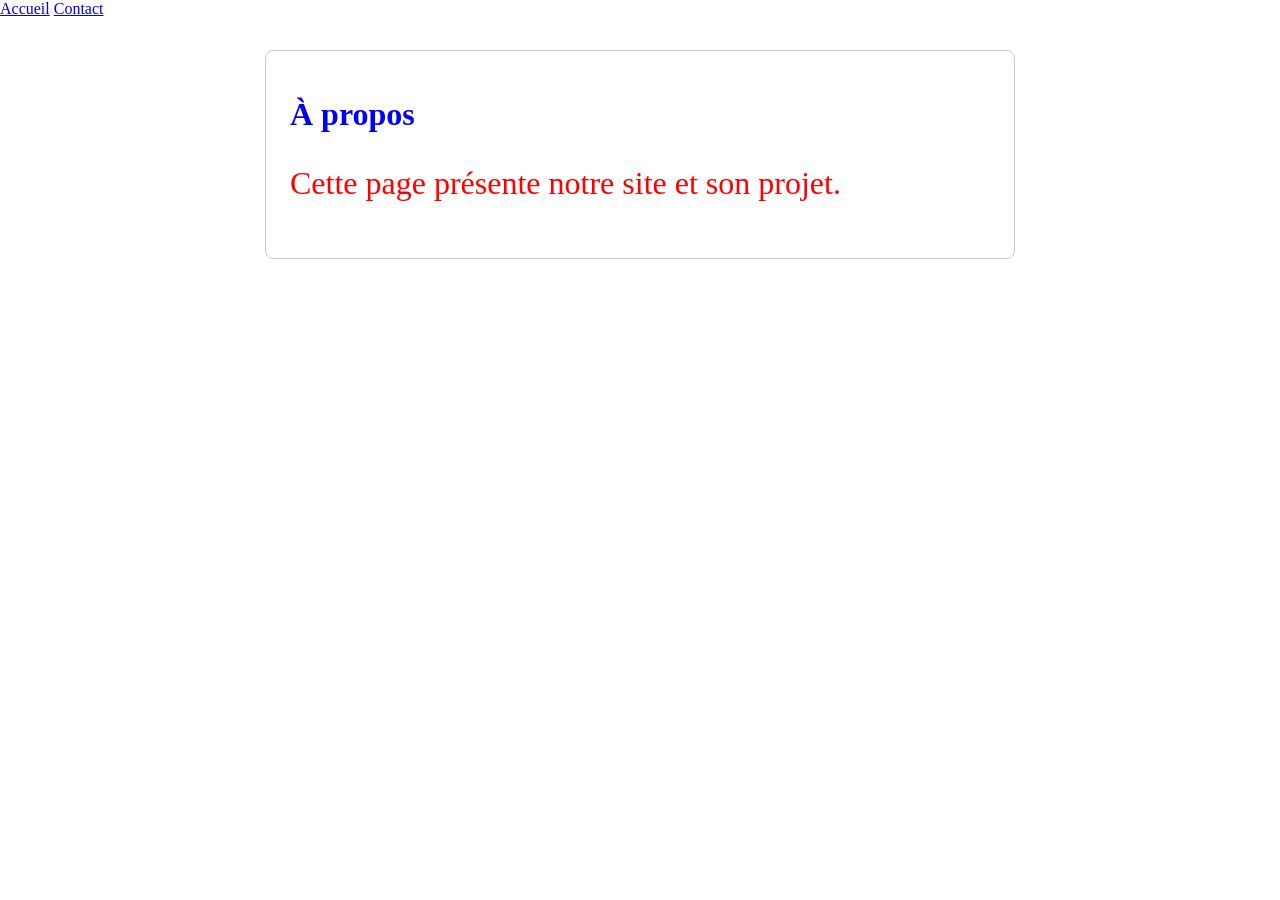
<file: about.html>
<!DOCTYPE html>
<html lang="fr">
<head>
    <meta charset="UTF-8">
    <title>À propos</title>
    <link rel="stylesheet" href="css/ligne.css">
</head>
<body>
    <nav>
        <a href="index.html">Accueil</a>
        <a href="contact.html">Contact</a>
    </nav>

    <div class="about-card">
        <h1>À propos</h1>
        <p>Cette page présente notre site et son projet.</p>
    </div>
</body>
</html>
</file>
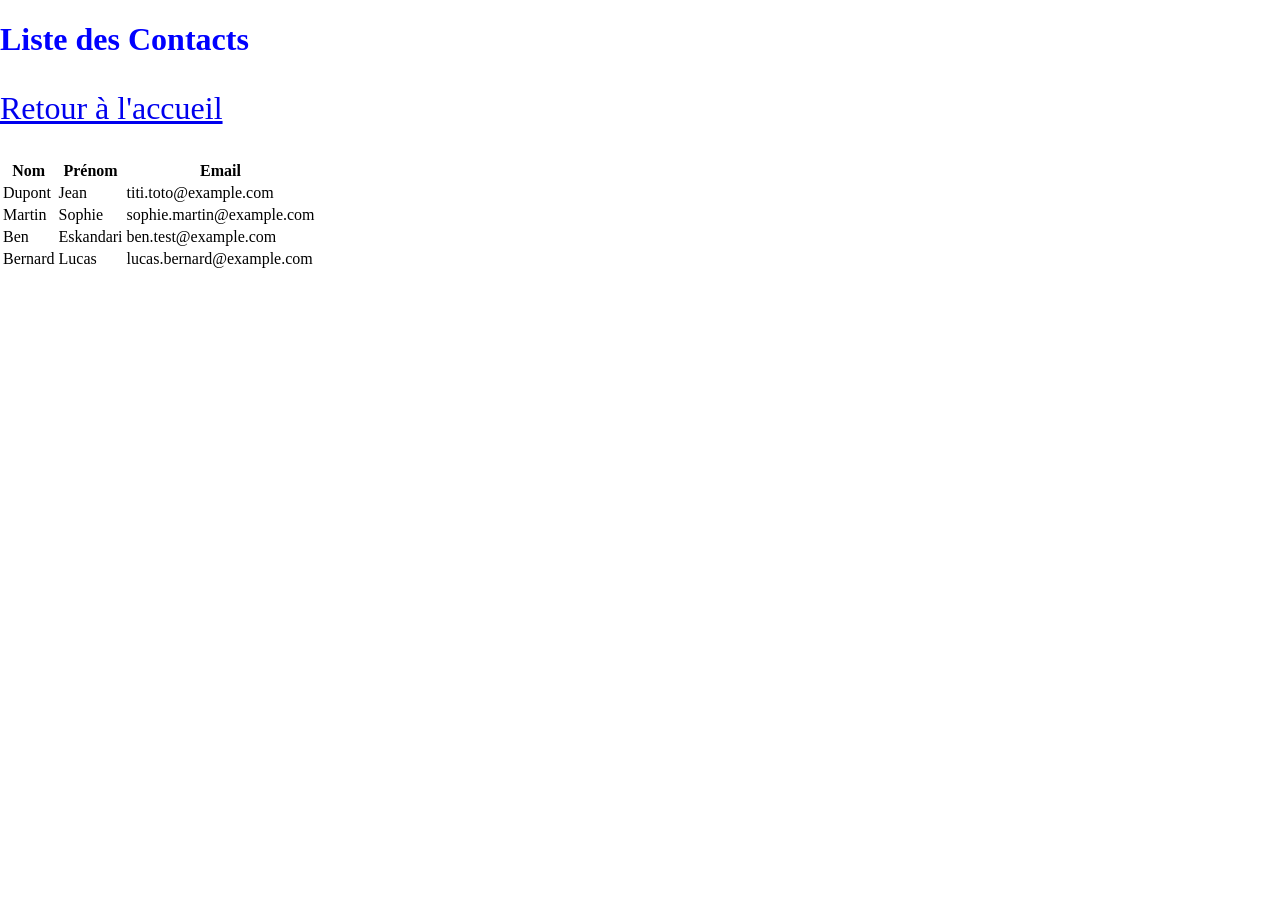
<file: contact.html>
<!DOCTYPE html>
<html lang="fr">
<head>
    <meta charset="UTF-8">
    <title>Liste des Contacts</title>
    <link rel="stylesheet" href="css/ligne.css">
</head>
<body>
    <h1>Liste des Contacts</h1>
    <p><a href="index.html">Retour à l'accueil</a></p>

    <table>
        <thead>
            <tr>
                <th>Nom</th>
                <th>Prénom</th>
                <th>Email</th>
            </tr>
        </thead>
        <tbody>
            <tr>
                <td>Dupont</td>
                <td>Jean</td>
                <td>titi.toto@example.com</td>
            </tr>
            <tr>
                <td>Martin</td>
                <td>Sophie</td>
                <td>sophie.martin@example.com</td>
            </tr>
            <tr>
                <td>Ben</td>
                <td>Eskandari</td>
                <td>ben.test@example.com</td>
            </tr>
            <tr>
                <td>Bernard</td>
                <td>Lucas</td>
                <td>lucas.bernard@example.com</td>
            </tr>
        </tbody>
    </table>
</body>
</html>
</file>
<file: css/ligne.css>
body { margin: 0; }
h1 { color: blue; }
p { color: red; font-size: 2rem; }
.copyright { text-align: center; color: #666; }
.copyright { font-size: 0.85rem; border-top: 1px solid #ddd; }

.about-card {
    max-width: 700px;
    margin: 2rem auto;
    padding: 1.5rem;
    border: 1px solid #ccc;
    border-radius: 8px;
}
</file>
